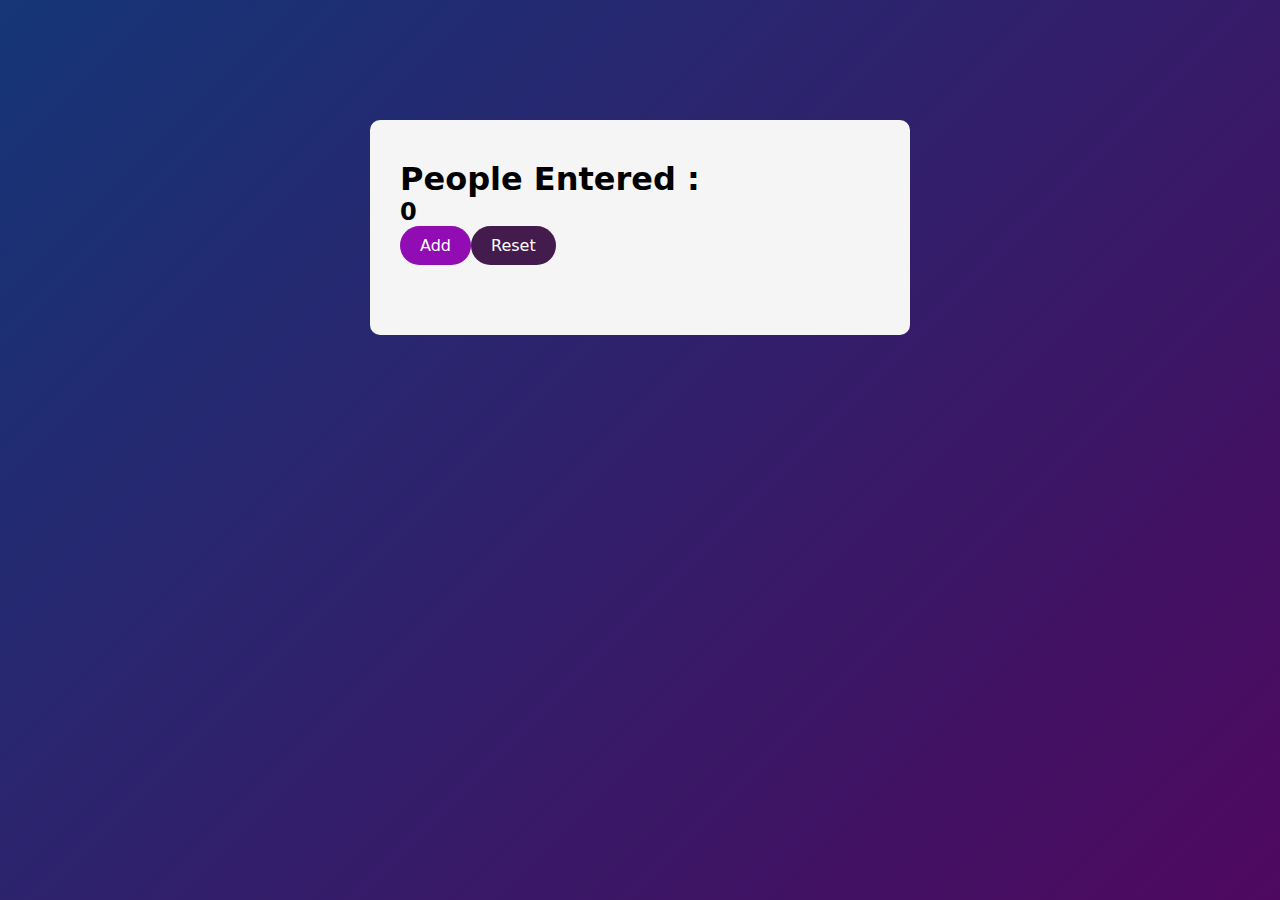
<file: peopleCounter/index.html>
<!DOCTYPE html>
<html lang="en">

<head>
    <meta charset="UTF-8">
    <meta name="viewport" content="width=device-width, initial-scale=1.0">
    <link rel="stylesheet" href="index.css">
    <title>People Counter</title>
</head>

<body>
    <div class="container">
        <div class="counter-app">
            <h1>People Entered :</h1>
            <h2 id="Count">0</h2>
            <button id="add" onclick="change()">Add</buttonid>
                <button id="reset" onclick="change(if_inc=false)">Reset</button>
                <script src="index.js"></script>
        </div>
    </div>
</body>

</html>
</file>
<file: peopleCounter/index.css>
* {
  margin: 0;
  padding: 0;
  font-family: system-ui, -apple-system, BlinkMacSystemFont, "Segoe UI", Roboto,
    Oxygen, Ubuntu, Cantarell, "Open Sans", "Helvetica Neue", sans-serif;
  box-sizing: border-box;
}

.container {
  width: 100%;
  min-height: 100vh;
  background: linear-gradient(135deg, #153677, #4e085f);
  padding: 20px;
}

.counter-app {
  width: 100%;
  max-width: 540px;
  /* background-image: url(station.jpg); */
  background: whitesmoke;
  margin: 100px auto 70px;
  padding: 40px 30px 70px;
  border-radius: 10px;
}

#add {
  border: none;
  outline: none;
  padding: 10px 20px;
  background: #910cb3;
  color: #fff;
  font-size: 16px;
  cursor: pointer;
  border-radius: 40px;
}
#reset {
  border: none;
  outline: none;
  padding: 10px 20px;
  background: #431b4d;
  color: #fff;
  font-size: 16px;
  cursor: pointer;
  border-radius: 40px;
}
</file>
